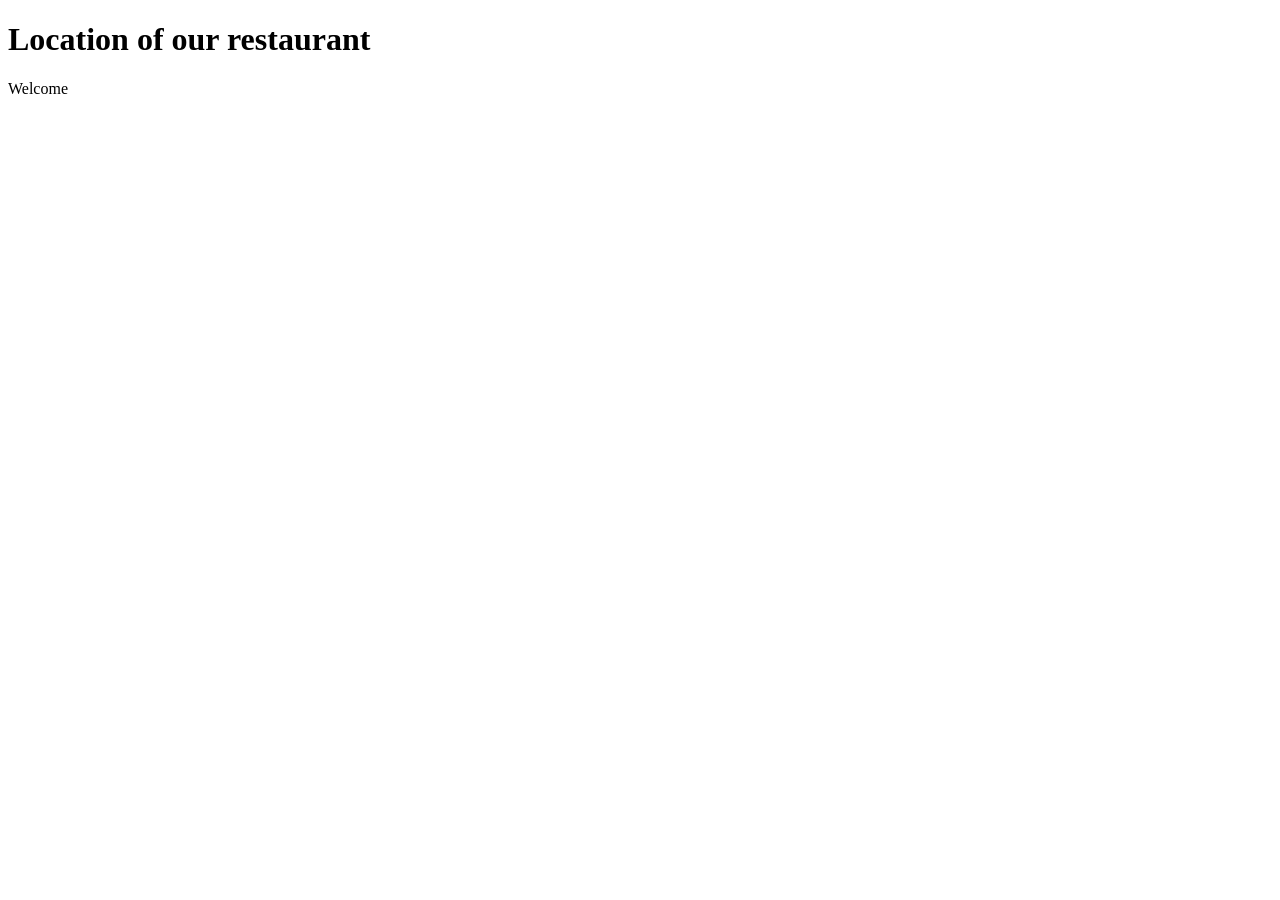
<file: about.html>
<!DOCTYPE html>
<html>

<head>
  <meta charset="UTF-8">
  <meta name="viewport" content="width=device-width, initial-scale=1">
  <title></title>
</head>

<body>
  <h1>Location of our restaurant</h1>
  <p>Welcome</p>
</body>

</html>
</file>
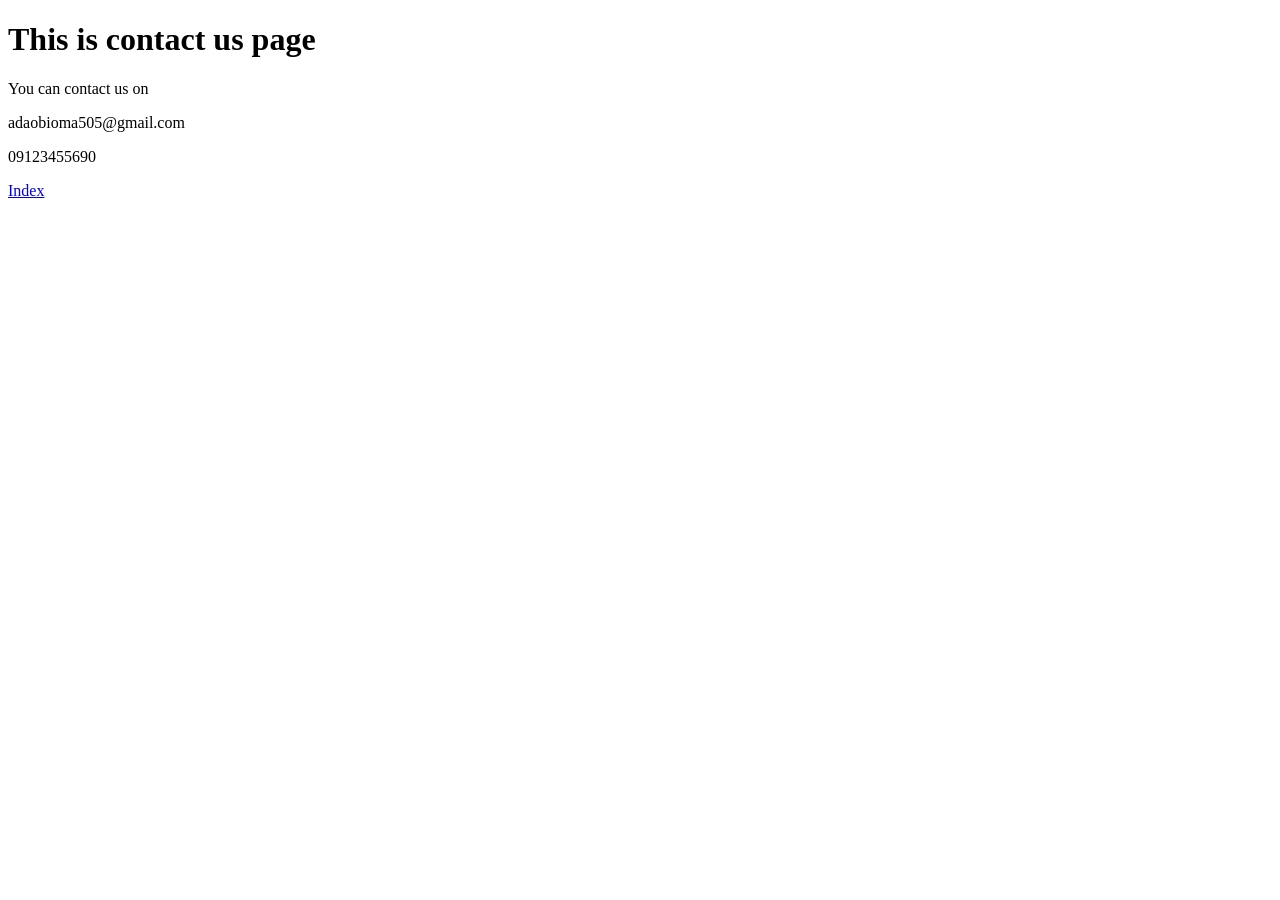
<file: contactus.html>
<!DOCTYPE html>
<html>

<head>
  <meta charset="UTF-8">
  <meta name="viewport" content="width=device-width, initial-scale=1">
  <title></title>
</head>

<body>
  <h1> This is contact us page</h1>
  
  <p> You can contact us on</p>
  
  <p> adaobioma505@gmail.com </p>
  
  <p> 09123455690</p>
  
  <a href="./Index.html">Index</a>
</body>

</html>
</file>
